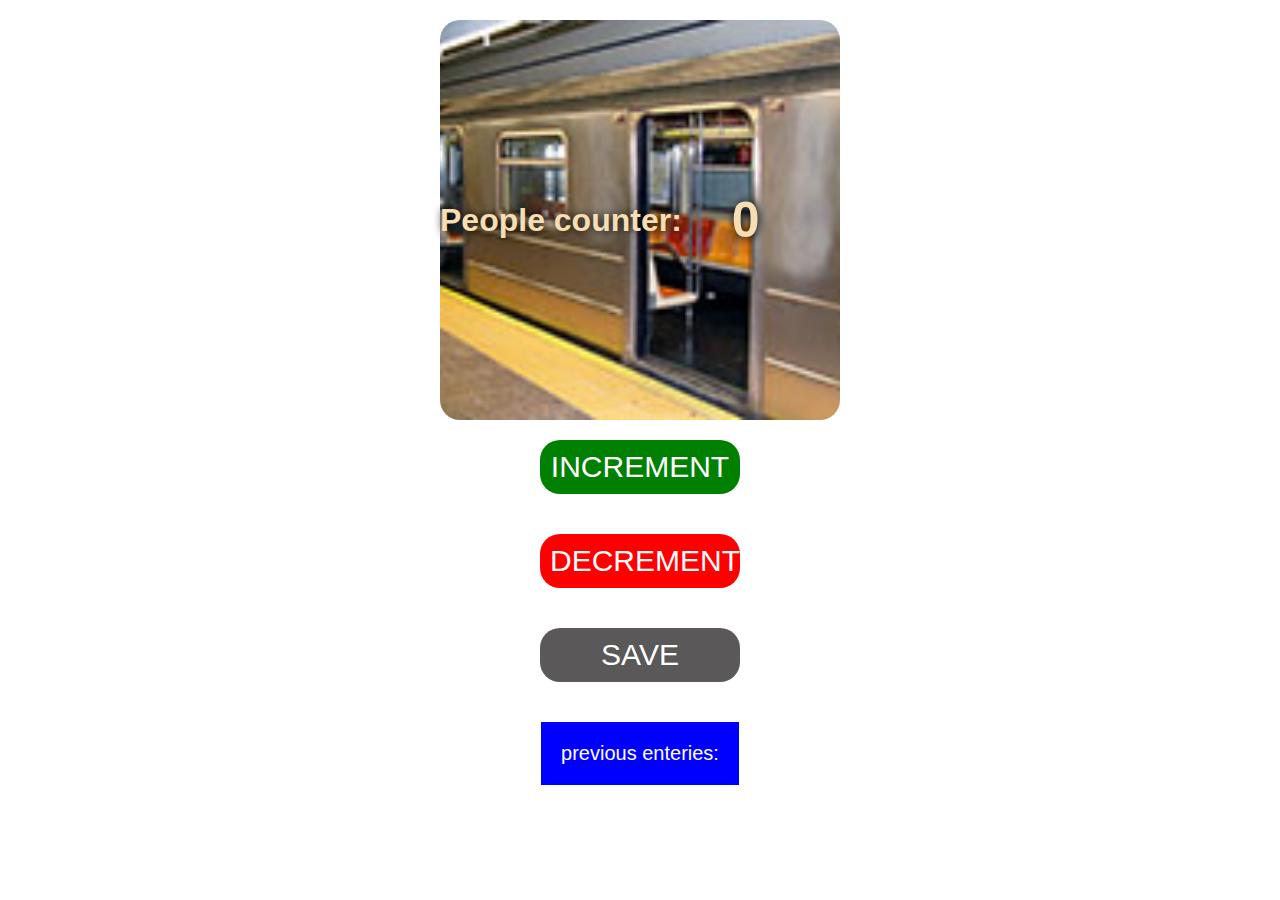
<file: index.html>
<!DOCTYPE html>
<html lang="en">

<head>
    <link rel="stylesheet" href="style.css">
    <link rel="stylesheet" href="index.js">
    <meta charset="UTF-8">
    <meta http-equiv="X-UA-Compatible" content="IE=edge">
    <meta name="viewport" content="width=device-width, initial-scale=1.0">
    <title>People entering Subway Counter</title>
</head>

<body>

    <div class="container">
        <div class="counter-box">
            <h1>People counter:</h1>
            <h2 id="counter-el">0</h2>
        </div>
        <button id="increment-btn" onclick="increment()">INCREMENT</button>
        <button id="decremet-btn" onclick="decrement()">DECREMENT</button>
        <button id="save-btn" onclick="save()">SAVE</button>
        <p id="save-el">previous enteries:  </p>
       
    </div>
    <!-- JS file -->
    <script src="index.js"></script>
</body>
</html>
</file>
<file: style.css>
/* general */
* {
    font-family: 'Gill Sans', 'Gill Sans MT', Calibri, 'Trebuchet MS', sans-serif;
    box-sizing: border-box;
}

body {
    margin: 0;
    padding: 0;
}

.container {
    display: flex;
    flex-direction: column;
    justify-content: space-between;
    align-items: center;
    width: 500px;
    margin: 0 auto;
}

/* counter box */

.counter-box {
    background-image: url(images/subway-train-nyc.jpg);
    background-position: center;
    background-size: cover;
    background-repeat: no-repeat;

    display: flex;
    align-items: center;
    margin-top: 20px;
    width: 400px;
    height: 400px;
    
    border-radius: 20px;

}

/* counter box h1 and h2 */

.counter-box h1,
h2 {
    color: wheat;
    text-shadow: 1px 1px 10px black;
}

h2 {
    padding: 50px;
    font-size: 50px;
}

/* buttons */
button {
    color: white;
    width: 200px;
    margin: 20px;
    border: none;
    font-size: 30px;
    padding: 10px;
    border-radius: 20px;
    cursor: pointer;

    transition: all .2s ;
}
button:active{
    transform: scale(1.05);
}
p{
    background-color: blue;
    color: white;
    padding: 20px;
    font-size: 20px;
}

#increment-btn {
    background-color: green;
}

#decremet-btn {
    background-color: red;
}
#save-btn {
    background-color: rgb(90, 88, 88);
}
</file>
